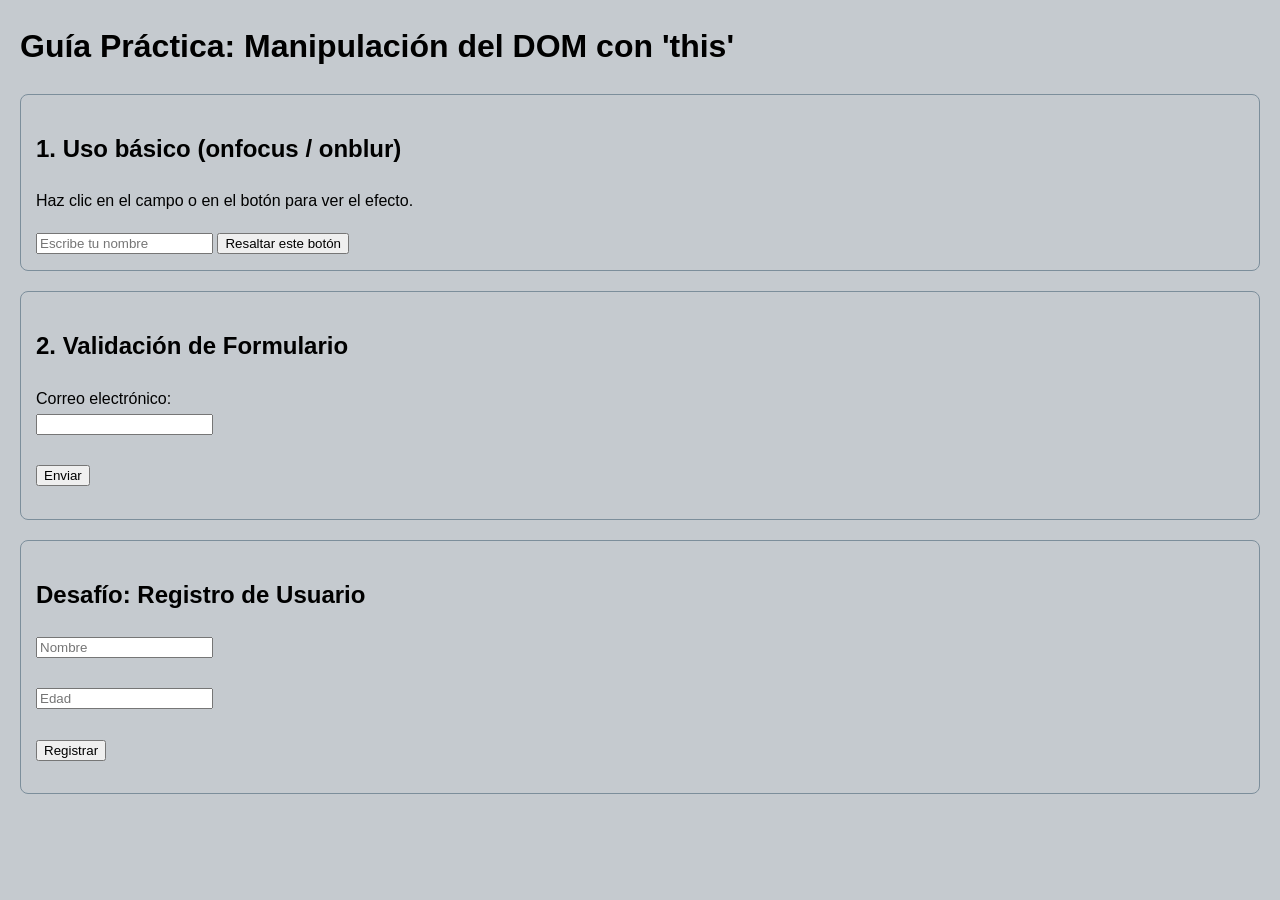
<file: 04_elementos_js/index.html>
<!DOCTYPE html>
<html lang="es">

<head>
    <meta charset="UTF-8">
    <meta name="viewport" content="width=device-width, initial-scale=1.0">
    <title>Práctica de JavaScript: Uso de THIS</title>
    <style>
        body {
            font-family: sans-serif;
            margin: 20px;
            line-height: 1.6;
            background-color: #c5cacf;
        }

        section {
            border: 1px solid #7c8e9b;
            padding: 15px;
            margin-bottom: 20px;
            border-radius: 8px;
        }

        .error {
            color: red;
            font-weight: bold;
        }

        .exito {
            color: green;
            font-weight: bold;
        }
    </style>
</head>

<body>

    <h1>Guía Práctica: Manipulación del DOM con 'this'</h1>

    <section id="ejercicio1">
        <h2>1. Uso básico (onfocus / onblur)</h2>
        <p>Haz clic en el campo o en el botón para ver el efecto.</p>
        <input type="text" placeholder="Escribe tu nombre" onfocus="resaltar(this)" onblur="normal(this)">

        <button onclick="resaltar(this)">Resaltar este botón</button>
    </section>

    <section id="ejercicio2">
        <h2>2. Validación de Formulario</h2>
        <form onsubmit="return validarFormulario(this)">
            <label>Correo electrónico:</label><br>
            <input type="email" name="correo"><br><br>
            <button type="submit">Enviar</button>
        </form>
        <p id="mensaje"></p>
    </section>

    <section id="ejercicio3">
        <h2>Desafío: Registro de Usuario</h2>
        <form onsubmit="return validarDesafio(this)">
            <input type="text" name="nombre" placeholder="Nombre" onclick="cambiarBorde(this)">

            <br><br>

            <input type="number" name="edad" placeholder="Edad" onclick="cambiarBorde(this)">

            <br><br>

            <button type="submit">Registrar</button>
        </form>
        <p id="mensajeDesafio"></p>
    </section>

    <script src="static/js/script.js"></script>
</body>

</html>
</file>
